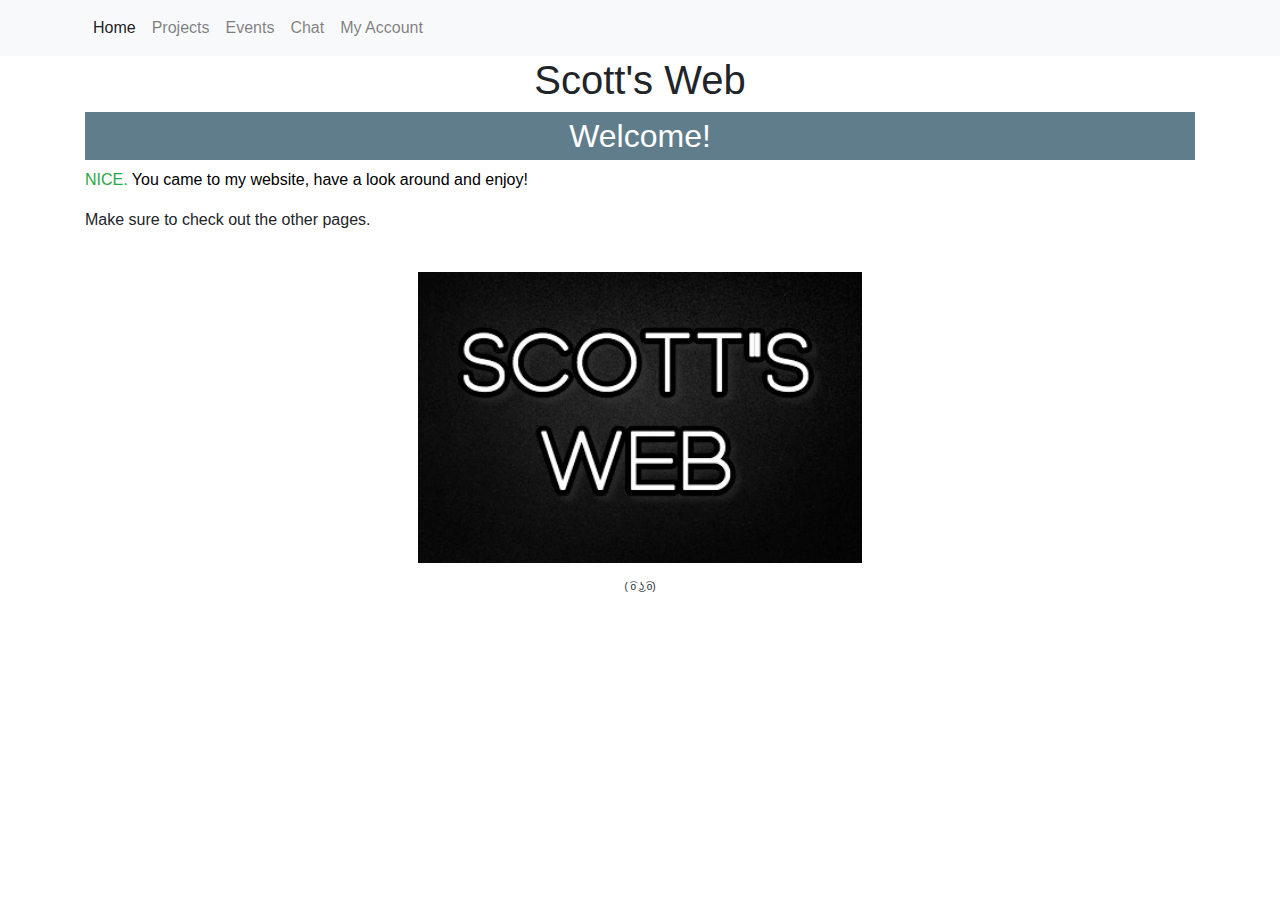
<file: index.html>
<!DOCTYPE html>
<html>

<head>
  <!-- Global site tag (gtag.js) - Google Analytics -->
<script async src="https://www.googletagmanager.com/gtag/js?id=UA-166878046-1"></script>
<script>
  window.dataLayer = window.dataLayer || [];
  function gtag(){dataLayer.push(arguments);}
  gtag('js', new Date());

  gtag('config', 'UA-166878046-1');
</script>
    <meta charset="utf-8">
    <meta name="viewport" content="width=device-width, initial-scale=1">
    <link rel="apple-touch-icon" sizes="57x57" href="images/apple-icon-57x57.png">
    <link rel="apple-touch-icon" sizes="60x60" href="images/apple-icon-60x60.png">
    <link rel="apple-touch-icon" sizes="72x72" href="images/apple-icon-72x72.png">
    <link rel="apple-touch-icon" sizes="76x76" href="images/apple-icon-76x76.png">
    <link rel="apple-touch-icon" sizes="114x114" href="images/apple-icon-114x114.png">
    <link rel="apple-touch-icon" sizes="120x120" href="images/apple-icon-120x120.png">
    <link rel="apple-touch-icon" sizes="144x144" href="images/apple-icon-144x144.png">
    <link rel="apple-touch-icon" sizes="152x152" href="images/apple-icon-152x152.png">
    <link rel="apple-touch-icon" sizes="180x180" href="images/apple-icon-180x180.png">
    <link rel="icon" type="image/png" sizes="192x192" href="images/android-icon-192x192.png">
    <link rel="icon" type="image/png" sizes="32x32" href="images/favicon-32x32.png">
    <link rel="icon" type="image/png" sizes="96x96" href="images/favicon-96x96.png">
    <link rel="icon" type="image/png" sizes="16x16" href="images/favicon-16x16.png">
    <link rel="manifest" href="images/manifest.json">
    <meta name="msapplication-TileColor" content="#ffffff">
    <meta name="msapplication-TileImage" content="images/ms-icon-144x144.png">
    <meta name="theme-color" content="#ffffff">
    <link rel="stylesheet" href="https://stackpath.bootstrapcdn.com/bootstrap/4.4.1/css/bootstrap.min.css"
        integrity="sha384-Vkoo8x4CGsO3+Hhxv8T/Q5PaXtkKtu6ug5TOeNV6gBiFeWPGFN9MuhOf23Q9Ifjh" crossorigin="anonymous">
    <link rel="stylesheet" href="main.css">
    <title>SCOTT'S WEB</title>
</head>

<body>
    <nav class="navbar navbar-expand-lg navbar-light bg-light">
        <div class="container">
          <button class="navbar-toggler" type="button" data-toggle="collapse" data-target="#navbarMenu">
            <span class="navbar-toggler-icon"></span>
          </button>
          <div class="collapse navbar-collapse" id="navbarMenu">
            <ul class="navbar-nav">
              <li><a class="nav-link active" href="/">Home</a></li>
              <li><a class="nav-link" href="/projects/">Projects</a></li>
              <li><a class="nav-link" href="/events/">Events</a></li>
              <li><a class="nav-link" href="/chat/">Chat</a></li>
              <li><a class="nav-link" href="/account/">My Account</a></li>
            </ul>
          </div>
        </div>
      </nav>

    <div class="container">

        <h1 class="title text-center">Scott's Web</h1>
        <h2 class="text-center" id="something">Welcome!</h2>
        <p class="different-p"> <span class="text-success">NICE.</span> You came to my website, have a look around and enjoy!</p>
        <p>Make sure to check out the other pages.<p>
                <br>
                <img class="center" src="images/scotts web.jpg" alt="logo">
                <p class="something-else">( ͡o ͜ʖ ͡o)</p>
    </div>
    <script src="https://code.jquery.com/jquery-3.4.1.slim.min.js"
        integrity="sha384-J6qa4849blE2+poT4WnyKhv5vZF5SrPo0iEjwBvKU7imGFAV0wwj1yYfoRSJoZ+n"
        crossorigin="anonymous"></script>
    <script src="https://cdn.jsdelivr.net/npm/popper.js@1.16.0/dist/umd/popper.min.js"
        integrity="sha384-Q6E9RHvbIyZFJoft+2mJbHaEWldlvI9IOYy5n3zV9zzTtmI3UksdQRVvoxMfooAo"
        crossorigin="anonymous"></script>
    <script src="https://stackpath.bootstrapcdn.com/bootstrap/4.4.1/js/bootstrap.min.js"
        integrity="sha384-wfSDF2E50Y2D1uUdj0O3uMBJnjuUD4Ih7YwaYd1iqfktj0Uod8GCExl3Og8ifwB6"
        crossorigin="anonymous"></script>
        <script>console.log('HELLO, THIS WEBSITE WAS MADE BY A 10 YEAR OLD   ( ͡o ͜ʖ ͡o)')</script>
</body>
</html>
</file>
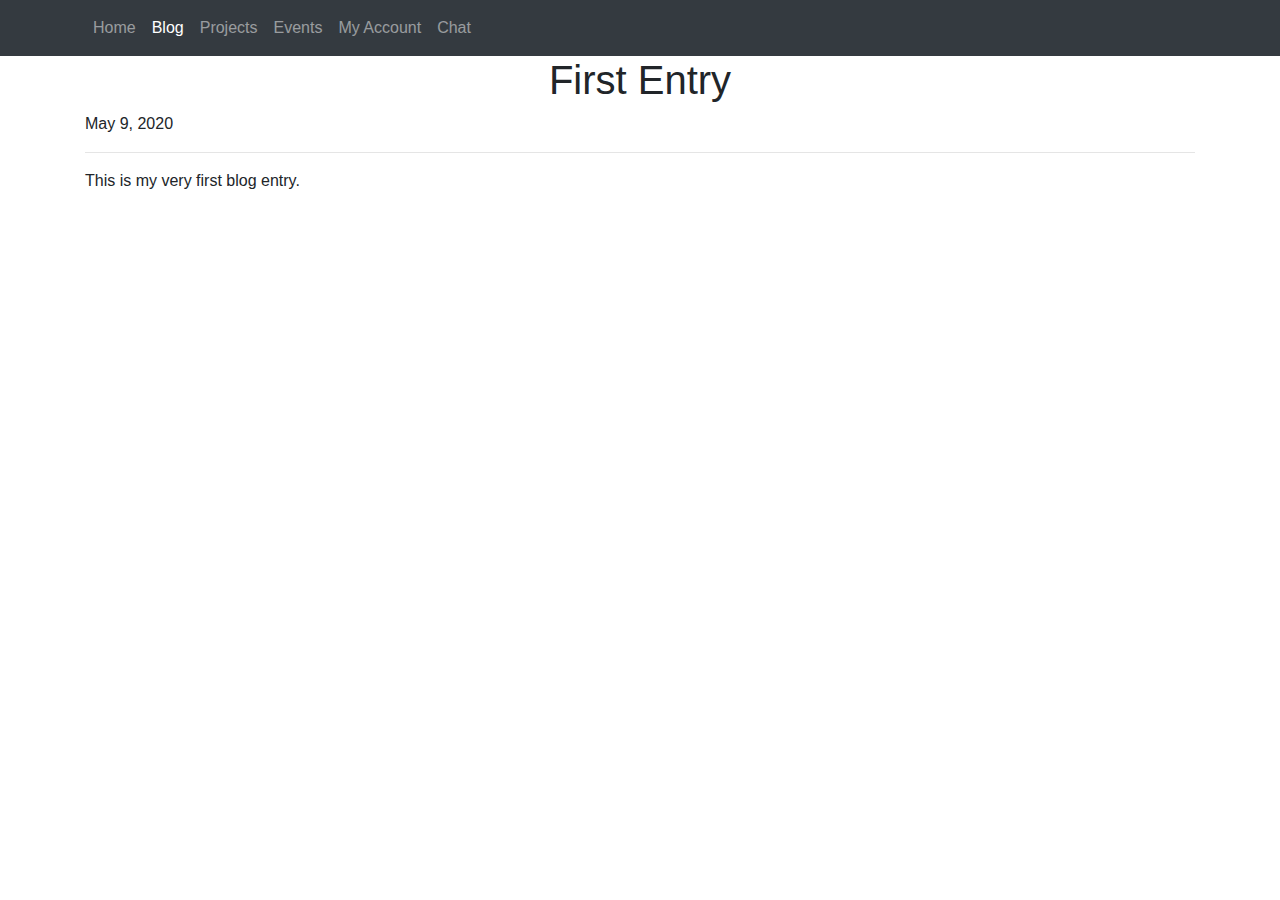
<file: blog/first-entry/index.html>
<!DOCTYPE html>
<html>

<head>
    <meta charset="utf-8">
    <meta name="viewport" content="width=device-width, initial-scale=1">
    <link rel="apple-touch-icon" sizes="57x57" href="//images/apple-icon-57x57.png">
    <link rel="apple-touch-icon" sizes="60x60" href="/images/apple-icon-60x60.png">
    <link rel="apple-touch-icon" sizes="72x72" href="/images/apple-icon-72x72.png">
    <link rel="apple-touch-icon" sizes="76x76" href="/images/apple-icon-76x76.png">
    <link rel="apple-touch-icon" sizes="114x114" href="/images/apple-icon-114x114.png">
    <link rel="apple-touch-icon" sizes="120x120" href="/images/apple-icon-120x120.png">
    <link rel="apple-touch-icon" sizes="144x144" href="/images/apple-icon-144x144.png">
    <link rel="apple-touch-icon" sizes="152x152" href="/images/apple-icon-152x152.png">
    <link rel="apple-touch-icon" sizes="180x180" href="/images/apple-icon-180x180.png">
    <link rel="icon" type="image/png" sizes="192x192" href="/images/android-icon-192x192.png">
    <link rel="icon" type="image/png" sizes="32x32" href="/images/favicon-32x32.png">
    <link rel="icon" type="image/png" sizes="96x96" href="/images/favicon-96x96.png">
    <link rel="icon" type="image/png" sizes="16x16" href="/images/favicon-16x16.png">
    <link rel="manifest" href="/images/manifest.json">
    <meta name="msapplication-TileColor" content="#ffffff">
    <meta name="msapplication-TileImage" content="/images/ms-icon-144x144.png">
    <meta name="theme-color" content="#ffffff">
    <link rel="stylesheet" href="https://stackpath.bootstrapcdn.com/bootstrap/4.4.1/css/bootstrap.min.css"
        integrity="sha384-Vkoo8x4CGsO3+Hhxv8T/Q5PaXtkKtu6ug5TOeNV6gBiFeWPGFN9MuhOf23Q9Ifjh" crossorigin="anonymous">
    <link rel="stylesheet" href="/main.css">
    <title>First Entry - SCOTT'S WEB</title>
</head>

<body>
    <nav class="navbar navbar-expand-lg navbar-dark bg-dark">
        <div class="container">
          <button class="navbar-toggler" type="button" data-toggle="collapse" data-target="#navbarMenu">
            <span class="navbar-toggler-icon"></span>
          </button>
          <div class="collapse navbar-collapse" id="navbarMenu">
            <ul class="navbar-nav">
              <li><a class="nav-link" href="/">Home</a></li>
              <li><a class="nav-link active" href="/blog/">Blog</a></li>
              <li><a class="nav-link" href="/projects/">Projects</a></li>
              <li><a class="nav-link" href="/events/">Events</a></li>
              <li><a class="nav-link" href="/account/">My Account</a></li>
              <li><a class="nav-link" href="/chat/">Chat</a></li>
            </ul>
          </div>
        </div>
      </nav>

    <div class="container">

    <h1 class="title text-center">First Entry</h1>
    <p>May 9, 2020</p>

    <hr>

    <p>This is my very first blog entry.</p>

</div>

    <script src="https://code.jquery.com/jquery-3.4.1.slim.min.js"
        integrity="sha384-J6qa4849blE2+poT4WnyKhv5vZF5SrPo0iEjwBvKU7imGFAV0wwj1yYfoRSJoZ+n"
        crossorigin="anonymous"></script>
    <script src="https://cdn.jsdelivr.net/npm/popper.js@1.16.0/dist/umd/popper.min.js"
        integrity="sha384-Q6E9RHvbIyZFJoft+2mJbHaEWldlvI9IOYy5n3zV9zzTtmI3UksdQRVvoxMfooAo"
        crossorigin="anonymous"></script>
    <script src="https://stackpath.bootstrapcdn.com/bootstrap/4.4.1/js/bootstrap.min.js"
        integrity="sha384-wfSDF2E50Y2D1uUdj0O3uMBJnjuUD4Ih7YwaYd1iqfktj0Uod8GCExl3Og8ifwB6"
        crossorigin="anonymous"></script>
</body>

</html>
</file>
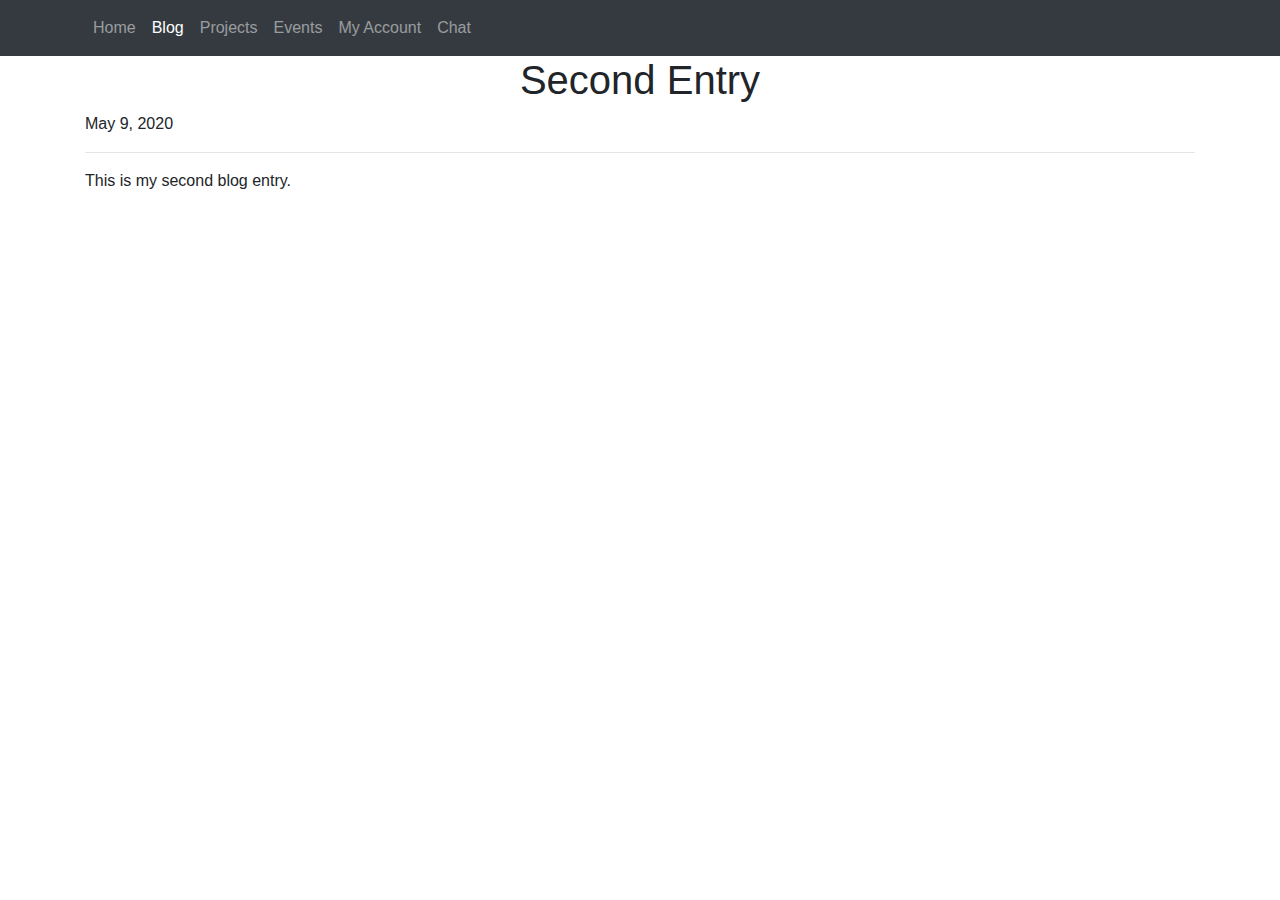
<file: blog/second-entry/index.html>
<!DOCTYPE html>
<html>

<head>
    <meta charset="utf-8">
    <meta name="viewport" content="width=device-width, initial-scale=1">
    <link rel="apple-touch-icon" sizes="57x57" href="//images/apple-icon-57x57.png">
    <link rel="apple-touch-icon" sizes="60x60" href="/images/apple-icon-60x60.png">
    <link rel="apple-touch-icon" sizes="72x72" href="/images/apple-icon-72x72.png">
    <link rel="apple-touch-icon" sizes="76x76" href="/images/apple-icon-76x76.png">
    <link rel="apple-touch-icon" sizes="114x114" href="/images/apple-icon-114x114.png">
    <link rel="apple-touch-icon" sizes="120x120" href="/images/apple-icon-120x120.png">
    <link rel="apple-touch-icon" sizes="144x144" href="/images/apple-icon-144x144.png">
    <link rel="apple-touch-icon" sizes="152x152" href="/images/apple-icon-152x152.png">
    <link rel="apple-touch-icon" sizes="180x180" href="/images/apple-icon-180x180.png">
    <link rel="icon" type="image/png" sizes="192x192" href="/images/android-icon-192x192.png">
    <link rel="icon" type="image/png" sizes="32x32" href="/images/favicon-32x32.png">
    <link rel="icon" type="image/png" sizes="96x96" href="/images/favicon-96x96.png">
    <link rel="icon" type="image/png" sizes="16x16" href="/images/favicon-16x16.png">
    <link rel="manifest" href="/images/manifest.json">
    <meta name="msapplication-TileColor" content="#ffffff">
    <meta name="msapplication-TileImage" content="/images/ms-icon-144x144.png">
    <meta name="theme-color" content="#ffffff">
    <link rel="stylesheet" href="https://stackpath.bootstrapcdn.com/bootstrap/4.4.1/css/bootstrap.min.css"
        integrity="sha384-Vkoo8x4CGsO3+Hhxv8T/Q5PaXtkKtu6ug5TOeNV6gBiFeWPGFN9MuhOf23Q9Ifjh" crossorigin="anonymous">
    <link rel="stylesheet" href="/main.css">
    <title>Second Entry - SCOTT'S WEB</title>
</head>

<body>
    <nav class="navbar navbar-expand-lg navbar-dark bg-dark">
        <div class="container">
          <button class="navbar-toggler" type="button" data-toggle="collapse" data-target="#navbarMenu">
            <span class="navbar-toggler-icon"></span>
          </button>
          <div class="collapse navbar-collapse" id="navbarMenu">
            <ul class="navbar-nav">
              <li><a class="nav-link" href="/">Home</a></li>
              <li><a class="nav-link active" href="/blog/">Blog</a></li>
              <li><a class="nav-link" href="/projects/">Projects</a></li>
              <li><a class="nav-link" href="/events/">Events</a></li>
              <li><a class="nav-link" href="/account/">My Account</a></li>
              <li><a class="nav-link" href="/chat/">Chat</a></li>
            </ul>
          </div>
        </div>
      </nav>

      <div class="container">
    <h1 class="title text-center">Second Entry</h1>
    <p>May 9, 2020</p>

    <hr>

    <p>This is my second blog entry.</p>

</div>

    <script src="https://code.jquery.com/jquery-3.4.1.slim.min.js"
        integrity="sha384-J6qa4849blE2+poT4WnyKhv5vZF5SrPo0iEjwBvKU7imGFAV0wwj1yYfoRSJoZ+n"
        crossorigin="anonymous"></script>
    <script src="https://cdn.jsdelivr.net/npm/popper.js@1.16.0/dist/umd/popper.min.js"
        integrity="sha384-Q6E9RHvbIyZFJoft+2mJbHaEWldlvI9IOYy5n3zV9zzTtmI3UksdQRVvoxMfooAo"
        crossorigin="anonymous"></script>
    <script src="https://stackpath.bootstrapcdn.com/bootstrap/4.4.1/js/bootstrap.min.js"
        integrity="sha384-wfSDF2E50Y2D1uUdj0O3uMBJnjuUD4Ih7YwaYd1iqfktj0Uod8GCExl3Og8ifwB6"
        crossorigin="anonymous"></script>
</body>

</html>
</file>
<file: main.css>
body {
    font-family: -apple-system, BlinkMacSystemFont, 'Segoe UI', Roboto, Oxygen, Ubuntu, Cantarell, 'Open Sans', 'Helvetica Neue', sans-serif;
}

#something {
    padding: 5px;
    background-color: #607d8b;
    color: rgb(255, 255, 255);
  }
.different-p {
    color: rgb(0, 0, 0);
}
.something-else {
    font-size: 10px;
    text-align: center;
    /* animation: Lennyface 1s infinite alternate linear; */
}

.text-center {
    text-align: center;
}

.center {
    margin: 0px;
    display: block;
    margin-left: auto;
    margin-right: auto;
    width: 40%;
  }

  .center2 {
    margin: 0px;
    display: block;
    margin-left: auto;
    margin-right: auto;
  }

@keyframes Lennyface {
    from { font-size: 10px}
    to { font-size: 13px}
}

.Crappy-Chicken {
    height: 50px;
    animation: Chicken 1s alternate 0s infinite linear ;
}

@keyframes Chicken {
    from { height: 50px;}
    to { height: 70px;}
   
}

.github-logo {
    padding: 5px;
}

.roblox {
    height: 70px;
}
.youtube {
    width: 70px;
}

canvas {
    display: block;
    margin-left: auto;
    margin-right: auto;
    margin-bottom: 50px;
}

#play-button {
    display: block;
    margin-left: auto;
    margin-right: auto; 
    margin-bottom: 20px;   
}
</file>
